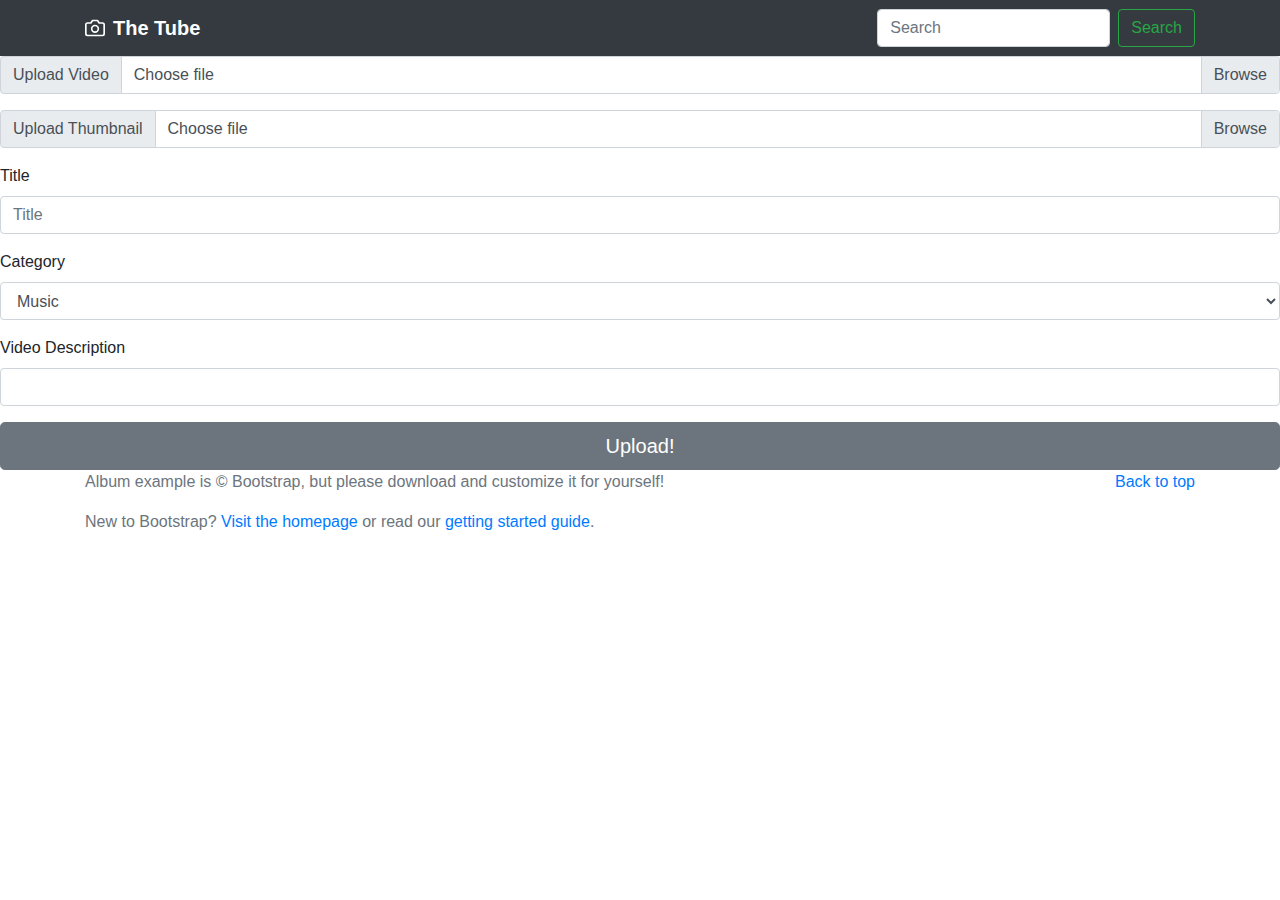
<file: upload.html>
<!DOCTYPE html>
<html lang="en">
<head>
    <meta charset="UTF-8">
    <meta name="viewport" content="width=device-width, initial-scale=1.0">
    <meta http-equiv="X-UA-Compatible" content="ie=edge">
    <link rel="stylesheet" href="https://stackpath.bootstrapcdn.com/bootstrap/4.3.1/css/bootstrap.min.css" integrity="sha384-ggOyR0iXCbMQv3Xipma34MD+dH/1fQ784/j6cY/iJTQUOhcWr7x9JvoRxT2MZw1T" crossorigin="anonymous">
    <script src="https://code.jquery.com/jquery-3.3.1.slim.min.js" integrity="sha384-q8i/X+965DzO0rT7abK41JStQIAqVgRVzpbzo5smXKp4YfRvH+8abtTE1Pi6jizo" crossorigin="anonymous"></script>
    <script src="https://cdnjs.cloudflare.com/ajax/libs/popper.js/1.14.7/umd/popper.min.js" integrity="sha384-UO2eT0CpHqdSJQ6hJty5KVphtPhzWj9WO1clHTMGa3JDZwrnQq4sF86dIHNDz0W1" crossorigin="anonymous"></script>
    <script src="https://stackpath.bootstrapcdn.com/bootstrap/4.3.1/js/bootstrap.min.js" integrity="sha384-JjSmVgyd0p3pXB1rRibZUAYoIIy6OrQ6VrjIEaFf/nJGzIxFDsf4x0xIM+B07jRM" crossorigin="anonymous"></script>
    <title>TheTube.com</title>
</head>
<body>
<header>
    <div class="navbar navbar-dark bg-dark shadow-sm">
        <div class="container d-flex justify-content-between">
        <a href="#" class="navbar-brand d-flex align-items-center">
            <svg xmlns="http://www.w3.org/2000/svg" width="20" height="20" fill="none" stroke="currentColor" stroke-linecap="round" stroke-linejoin="round" stroke-width="2" aria-hidden="true" class="mr-2" viewBox="0 0 24 24" focusable="false"><path d="M23 19a2 2 0 0 1-2 2H3a2 2 0 0 1-2-2V8a2 2 0 0 1 2-2h4l2-3h6l2 3h4a2 2 0 0 1 2 2z"></path><circle cx="12" cy="13" r="4"></circle></svg>
            <strong>The Tube</strong>
        </a>
        <form class="form-inline">
            <input class="form-control mr-sm-2" type="search" placeholder="Search" aria-label="Search">
            <button class="btn btn-outline-success my-2 my-sm-0" type="submit">Search</button>
        </form>
        </div>
    </div>
</header>
        <form action="../Tube/uploadingsystem/loadscript.php" method="post" enctype="multipart/form-data">
                <div class="input-group mb-3">
                <div class="input-group-prepend">
                    <span class="input-group-text">Upload Video</span>
                </div>
                <div class="custom-file">
                    <input type="file" name="video" class="custom-file-input" id="inputGroupFile01">
                    <label class="custom-file-label" for="inputGroupFile01">Choose file</label>
                </div>
                </div>

                <div class="input-group mb-3">
                <div class="input-group-prepend">
                    <span class="input-group-text">Upload Thumbnail</span>
                </div>
                <div class="custom-file">
                    <input type="file" name="image" class="custom-file-input" id="inputGroupFile01">
                    <label class="custom-file-label" for="inputGroupFile01">Choose file</label>
                </div>
                </div>

                <div class="form-group">
                  <label for="exampleFormControlInput1">Title</label>
                  <input type="text" name ="title" class="form-control"  placeholder="Title">
                </div>

                <div class="form-group">
                  <label for="exampleFormControlSelect1">Category</label>
                  <select class="form-control" name="cat" id="exampleFormControlSelect1">
                    <option>Music</option>
                    <option>komedi</option>
                    <option>gaming</option>
                    <option>sports</option>
                    <option>passion</option>
                  </select>
                </div>

                <div class="form-group">
                  <label for="exampleFormControlTextarea1">Video Description</label>
                  <input type="text" name="des" class="form-control" id="exampleFormControlTextarea1" rows="3"> 
                </div>
                <button type="submit" class="btn btn-secondary btn-lg btn-block" >Upload!</button>
        </form>

<footer class="text-muted">
        <div class="container">
            <p class="float-right">
            <a href="#">Back to top</a>
            </p>
            <p>Album example is © Bootstrap, but please download and customize it for yourself!</p>
            <p>New to Bootstrap? <a href="https://getbootstrap.com/">Visit the homepage</a> or read our <a href="/docs/4.3/getting-started/introduction/">getting started guide</a>.</p>
        </div>
</footer>
              
    
</body>
</html>
</file>
